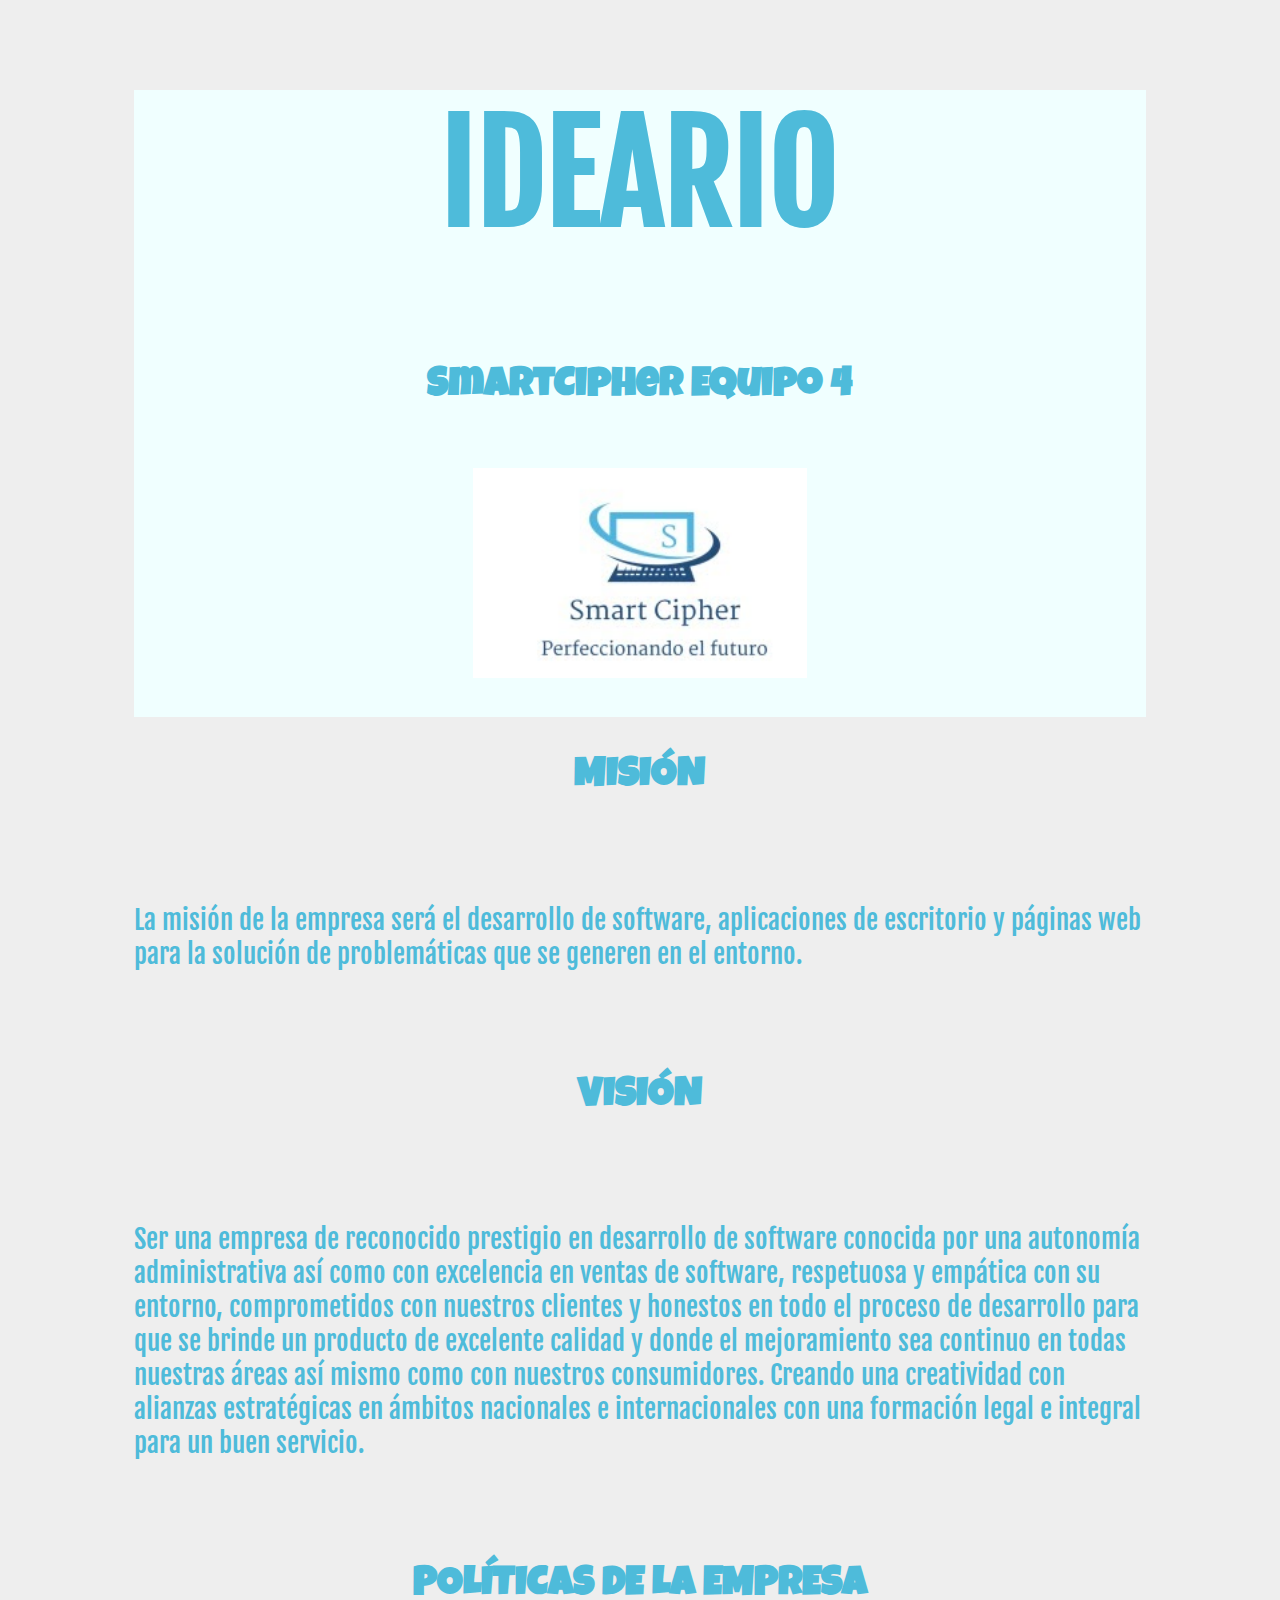
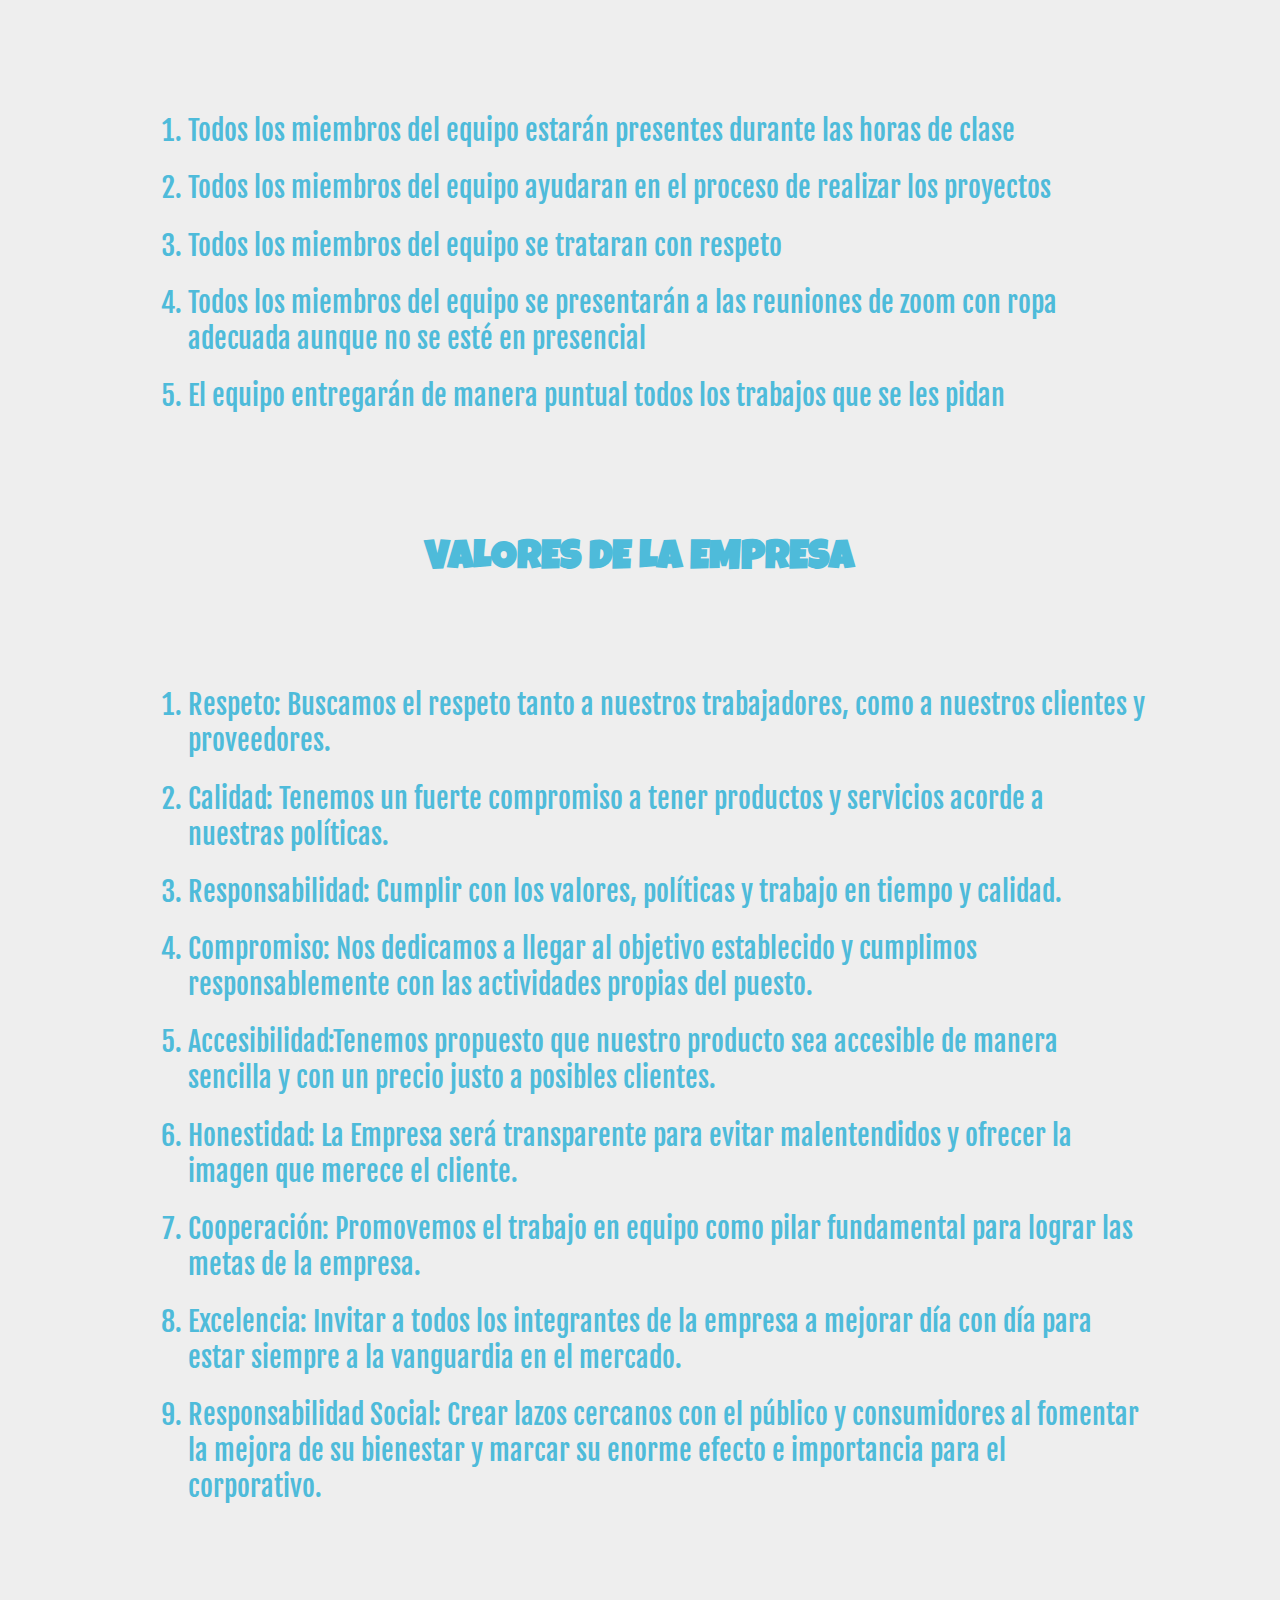
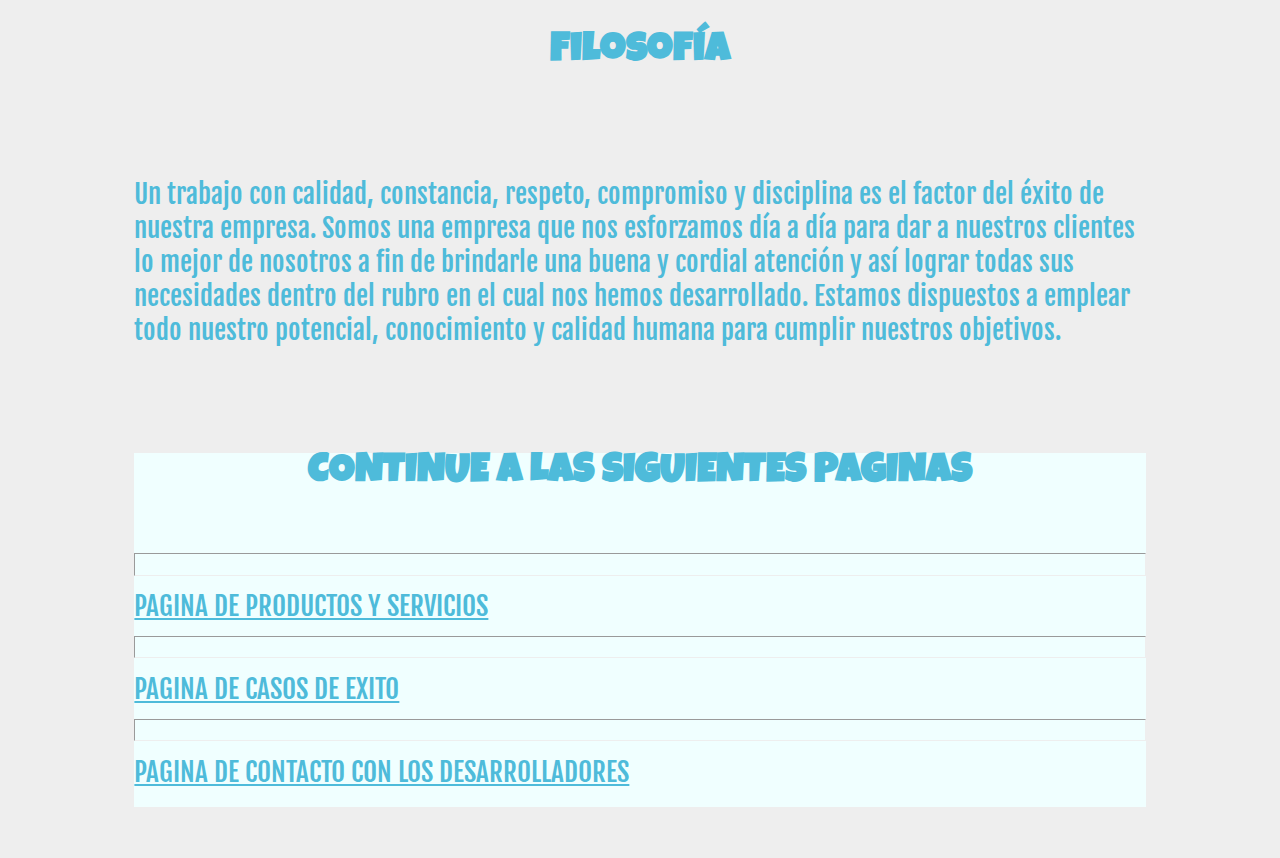
<file: index.html>
<!DOCTYPE html>
<html lang="en">
<head>
    <meta charset="UTF-8">
    <meta http-equiv="X-UA-Compatible" content="IE=edge">
    <meta name="viewport" content="width=device-width, initial-scale=
    <title>Ideario</title>
    
    <link rel="preconnect" href="https://fonts.gstatic.com">
<link href="https://fonts.googleapis.com/css2?family=Fjalla+One&display=swap" rel="stylesheet">
<link rel="preconnect" href="https://fonts.gstatic.com">
<link href="https://fonts.googleapis.com/css2?family=Luckiest+Guy&display=swap" rel="stylesheet">
    <link rel="stylesheet" href="CSS/estilos.css">
    <link rel="preconnect" href="https://fonts.gstatic.com">
    <link rel="icon" href="./img/SmartCypher.jpg">

</head>
<body>
    <div>
        <div class="main">
            <h1>IDEARIO</h1>
            <h3> SmartCipher Equipo 4 </h3>
            <img src="img/SmartCypher.jpg" name="SmartCypher" class="imgS">
        </div>
        <div>
            <h3>MISIÓN</h3>
        </div>
        <div>
            <p>La misión de la empresa será el desarrollo de software, aplicaciones de escritorio y páginas web para la solución de problemáticas que se generen en el entorno.</p>
        </div>
        <div>
            <h3>VISIÓN</h3>
        </div>
        <div>
            <p>Ser una empresa de reconocido prestigio en desarrollo de software conocida por una autonomía administrativa así como con excelencia en ventas de software, respetuosa y empática con su entorno,   comprometidos con nuestros clientes y honestos en todo el proceso de desarrollo para que se brinde un producto de excelente calidad y donde el mejoramiento sea continuo en todas nuestras áreas así mismo como con nuestros consumidores.
                Creando una creatividad con alianzas estratégicas en ámbitos nacionales e internacionales con una formación legal e integral para un buen servicio. </p>
        </div>
         <div>
            <h3>POLÍTICAS DE LA EMPRESA</h3>
        </div>
        <div>
            <ol>
                <li>Todos los miembros del equipo estarán presentes durante las horas de clase</li>
                <li>Todos los miembros del equipo ayudaran en el proceso de realizar los proyectos</li>
                <li>Todos los miembros del equipo se trataran con respeto </li>
                <li>Todos los miembros del equipo se presentarán a las reuniones de zoom con ropa adecuada aunque no se esté en presencial</li>
                <li>El equipo entregarán de manera puntual todos los trabajos que se les pidan </li>
            </ol>
        </div>
        <div>
            <h3>VALORES DE LA EMPRESA</h3>
        </div>
        <div>
            <ol>
                <li>Respeto: Buscamos el respeto tanto a nuestros trabajadores, como a nuestros clientes y proveedores.</li>
                <li>Calidad: Tenemos un fuerte compromiso a tener productos y servicios acorde a nuestras políticas.</li>
                <li>Responsabilidad: Cumplir con los valores, políticas y trabajo en tiempo y calidad.</li>
                <li>Compromiso: Nos dedicamos a llegar al objetivo establecido y cumplimos responsablemente con las actividades propias del puesto.</li>
                <li>Accesibilidad:Tenemos propuesto que nuestro producto sea accesible de manera sencilla y con un precio justo a posibles clientes. </li>
                <li>Honestidad: La Empresa será transparente para evitar malentendidos y ofrecer la imagen que merece el cliente.</li>
                <li>Cooperación: Promovemos el trabajo en equipo como pilar fundamental para lograr las metas de la empresa.</li>
                <li>Excelencia: Invitar a todos los integrantes de la empresa a mejorar día con día para estar siempre a la vanguardia en el mercado.</li>
                <li>Responsabilidad Social: Crear lazos cercanos con el público y consumidores al fomentar la mejora de su bienestar y marcar su enorme efecto e importancia para el corporativo.</li>
            </ol>
        </div>
        <div>
            <h3>Filosofía</h3>
        </div>
        <div>
            <p>Un trabajo con calidad,  constancia, respeto, compromiso y disciplina es el factor del éxito de nuestra empresa. Somos una empresa que nos esforzamos día a día para dar a nuestros clientes lo mejor de nosotros a fin de brindarle una buena y cordial atención y así lograr todas sus necesidades dentro del rubro en el cual nos hemos desarrollado. Estamos dispuestos a emplear todo nuestro potencial, conocimiento y calidad humana para cumplir nuestros objetivos.</p>
        </div>
        <article class="main">
            <h3>CONTINUE A LAS SIGUIENTES PAGINAS</h3>
            <hr>
            <a href="ProductosServicios.html">PAGINA DE PRODUCTOS Y SERVICIOS</a>
            <hr>
            <a href="CasosExito.html">PAGINA DE CASOS DE EXITO</a>
            <hr>
            <a href="Contacto.html">PAGINA DE CONTACTO CON LOS DESARROLLADORES</a>

        </article>
</body>
</html>
</file>
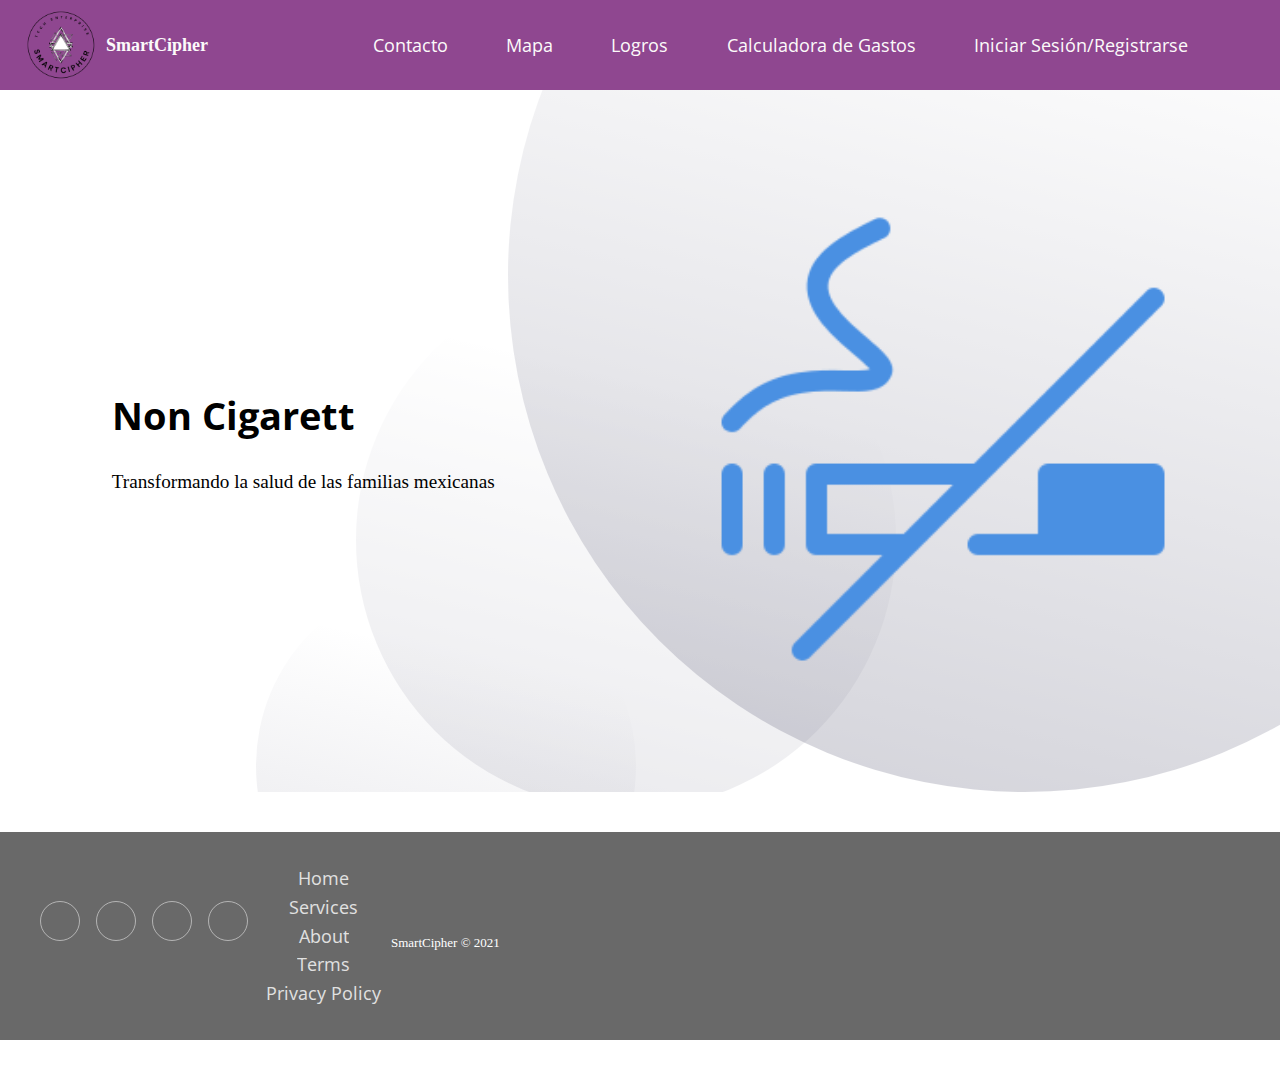
<file: SmartCipher-master/index.html>
<!DOCTYPE html>
<html lang="en">
<head>
    <meta name="viewport" content="width=device-width, initial-scale=1.0">
    <meta http-equiv="X-UA-Compatible" content="ie=edge">
    <meta charset="UTF-8">
    <title>No Al Humo</title>
    <link rel="preconnect" href="https://fonts.gstatic.com">
    <link href="https://fonts.googleapis.com/css2?family=Open+Sans:wght@400;600;700&display=swap" rel="stylesheet">
    <link rel="stylesheet" href="CSS/style.css">
</head>
<body>
<nav>
    <div class="logo">
        <img src="img/logo2.png" alt="Logo">
        <p class="logotext">
            SmartCipher
        </p>
    </div>
    <ul>
        <li><a href="contacto.html">Contacto</a></li>
        <li><a href="Mapa.html">Mapa</a></li>
        <li><a href="#">Logros</a></li>
        <li><a href="calculadora.html">Calculadora de Gastos</a></li>
        <li><a href="sesión.html">Iniciar Sesión/Registrarse</a></li>
    </ul>
</nav>
<main>
    <section class="presentation">
        <div class="introduction">
            <div class="intro-text">
                <h1>Non Cigarett</h1>
                <p>Transformando la salud de las familias mexicanas</p>
            </div>
        </div>
        <div class="cover">
            <img src="img/no-smoking.png" alt="doge">
        </div>
    </section>
</main>
<img class="big-circle" src="img/big-eclipse.svg" alt="">
<img class="medium-circle" src="img/mid-eclipse.svg" alt="">
<img class="small-circle" src="img/small-eclipse.svg" alt="">
<div class="footer-basic">
    <footer>
        <div class="social"><a href="#"><i class="icon ion-social-instagram"></i></a><a href="#"><i class="icon ion-social-snapchat"></i></a><a href="#"><i class="icon ion-social-twitter"></i></a><a href="#"><i class="icon ion-social-facebook"></i></a></div>
        <ul class="list-inline">
            <li class="list-inline-item"><a href="#">Home</a></li>
            <li class="list-inline-item"><a href="#">Services</a></li>
            <li class="list-inline-item"><a href="#">About</a></li>
            <li class="list-inline-item"><a href="#">Terms</a></li>
            <li class="list-inline-item"><a href="#">Privacy Policy</a></li>
        </ul>
        <p class="copyright">SmartCipher © 2021</p>
    </footer>
</div>
<script src="https://cdnjs.cloudflare.com/ajax/libs/jquery/3.2.1/jquery.min.js"></script>
<script src="https://cdnjs.cloudflare.com/ajax/libs/twitter-bootstrap/4.1.3/js/bootstrap.bundle.min.js"></script>
</body>
</html>
</file>
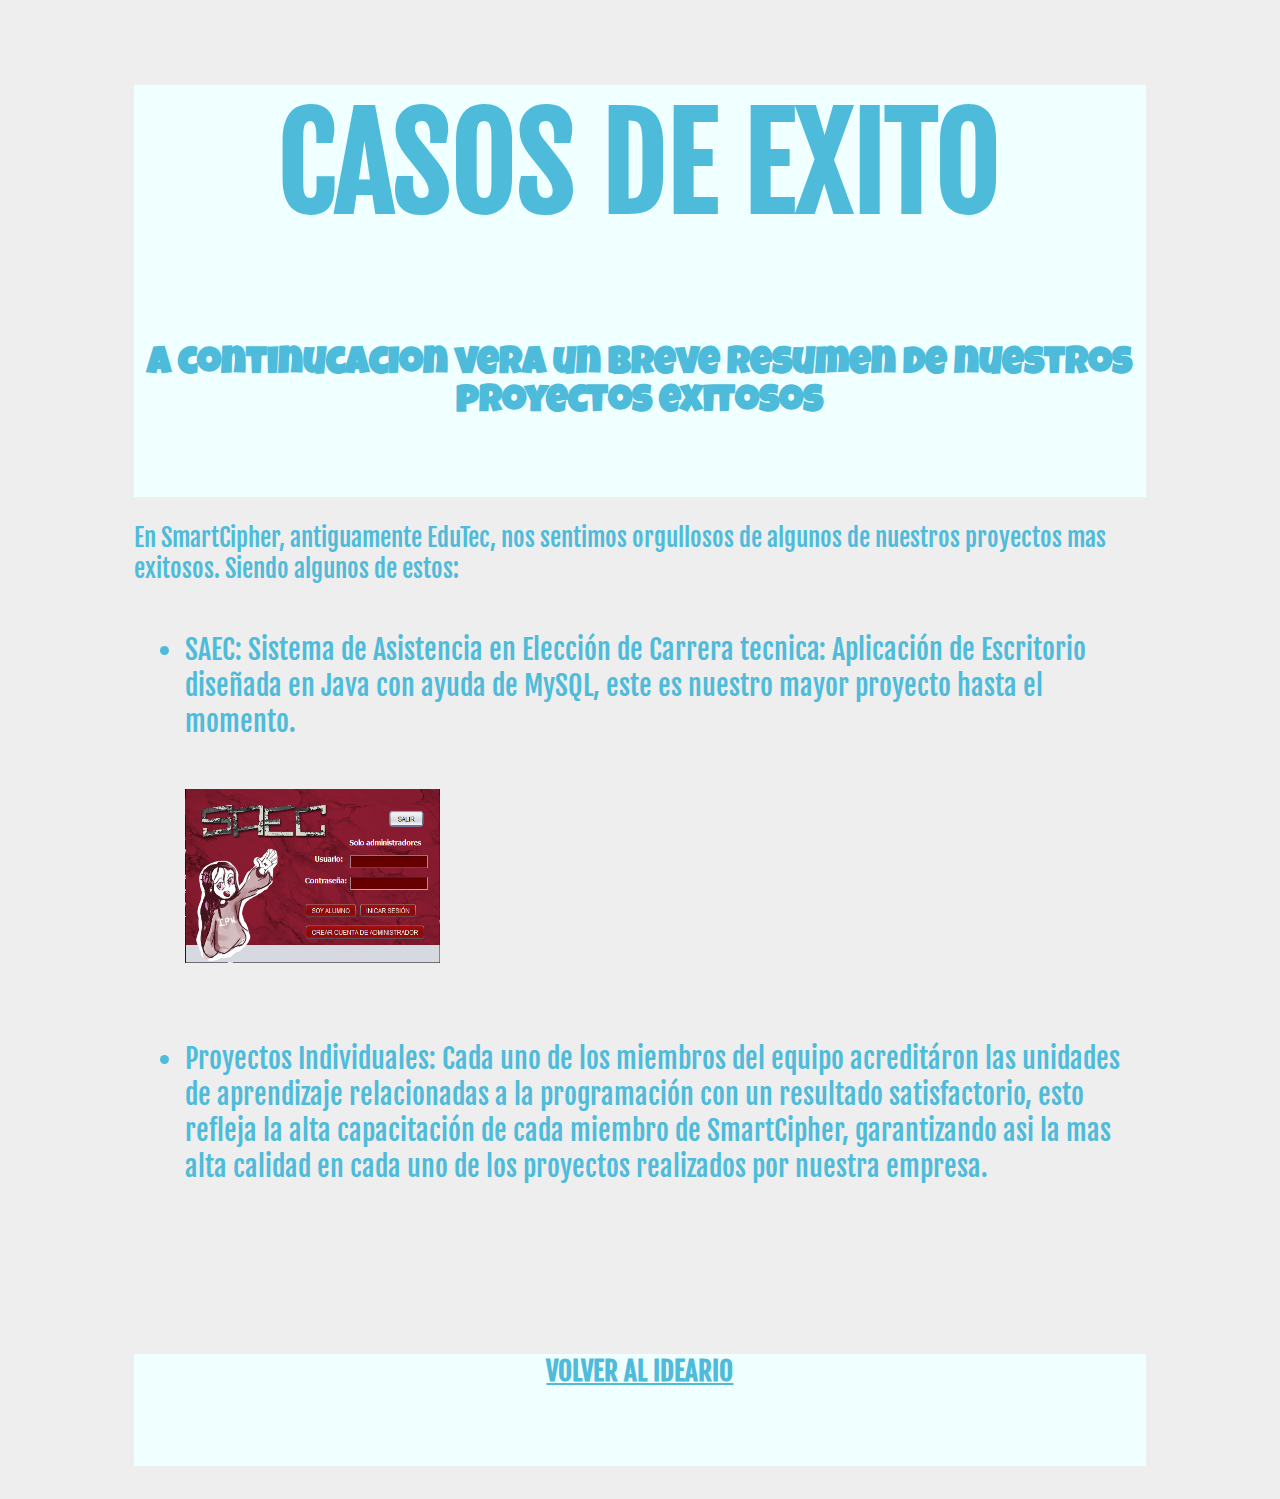
<file: CasosExito.html>
<!DOCTYPE html>
<html lang="en">
<head>
    <meta charset="UTF-8">
    <meta http-equiv="X-UA-Compatible" content="IE=edge">
    <meta name="viewport" content="width=device-width, initial-scale=1.0">
    <title>Casos de Exito</title>
    <link rel="preconnect" href="https://fonts.gstatic.com">
<link href="https://fonts.googleapis.com/css2?family=Luckiest+Guy&display=swap" rel="stylesheet">
    <link href="https://fonts.googleapis.com/css2?family=Fjalla+One&display=swap" rel="stylesheet">
    <link rel="preconnect" href="https://fonts.gstatic.com">
<link href="https://fonts.googleapis.com/css2?family=Fjalla+One&display=swap" rel="stylesheet">
    <link rel="stylesheet" href="CSS/estilos.css">
    <link rel="icon" href="./img/SmartCypher.jpg">
</head>
<body>
    <header class="main">
        <h1> CASOS DE EXITO</h1>
        <h3> A continucacion vera un breve resumen de nuestros proyectos exitosos</h3>
    </header>

    <div>
        <p>En SmartCipher, antiguamente EduTec, nos sentimos orgullosos de algunos de nuestros proyectos mas exitosos.
         Siendo algunos de estos:
        </p> 
         <ul>
             <li>
                 <p>
                     SAEC: Sistema de Asistencia en Elección de Carrera tecnica: Aplicación de Escritorio
                     diseñada en Java con ayuda de MySQL, este es nuestro mayor proyecto hasta el momento.
                 </p>
                 <img src="img/yei.PNG" name="SAEC" width="180" height="123">
             </li>
             <li>
                 <p>
                     Proyectos  Individuales: Cada uno de los miembros del equipo acreditáron las unidades de
                     aprendizaje relacionadas a la programación con un resultado satisfactorio, esto
                     refleja la alta capacitación de cada miembro de SmartCipher, garantizando asi
                     la mas alta calidad en cada uno de los proyectos realizados por nuestra empresa.
                 </p>
             </li>
         </ul>
     </div>
     <article class="main">
        <h3> <a href="index.html">VOLVER AL IDEARIO</a></h3>
     </article>
    
</body>
</html>
</file>
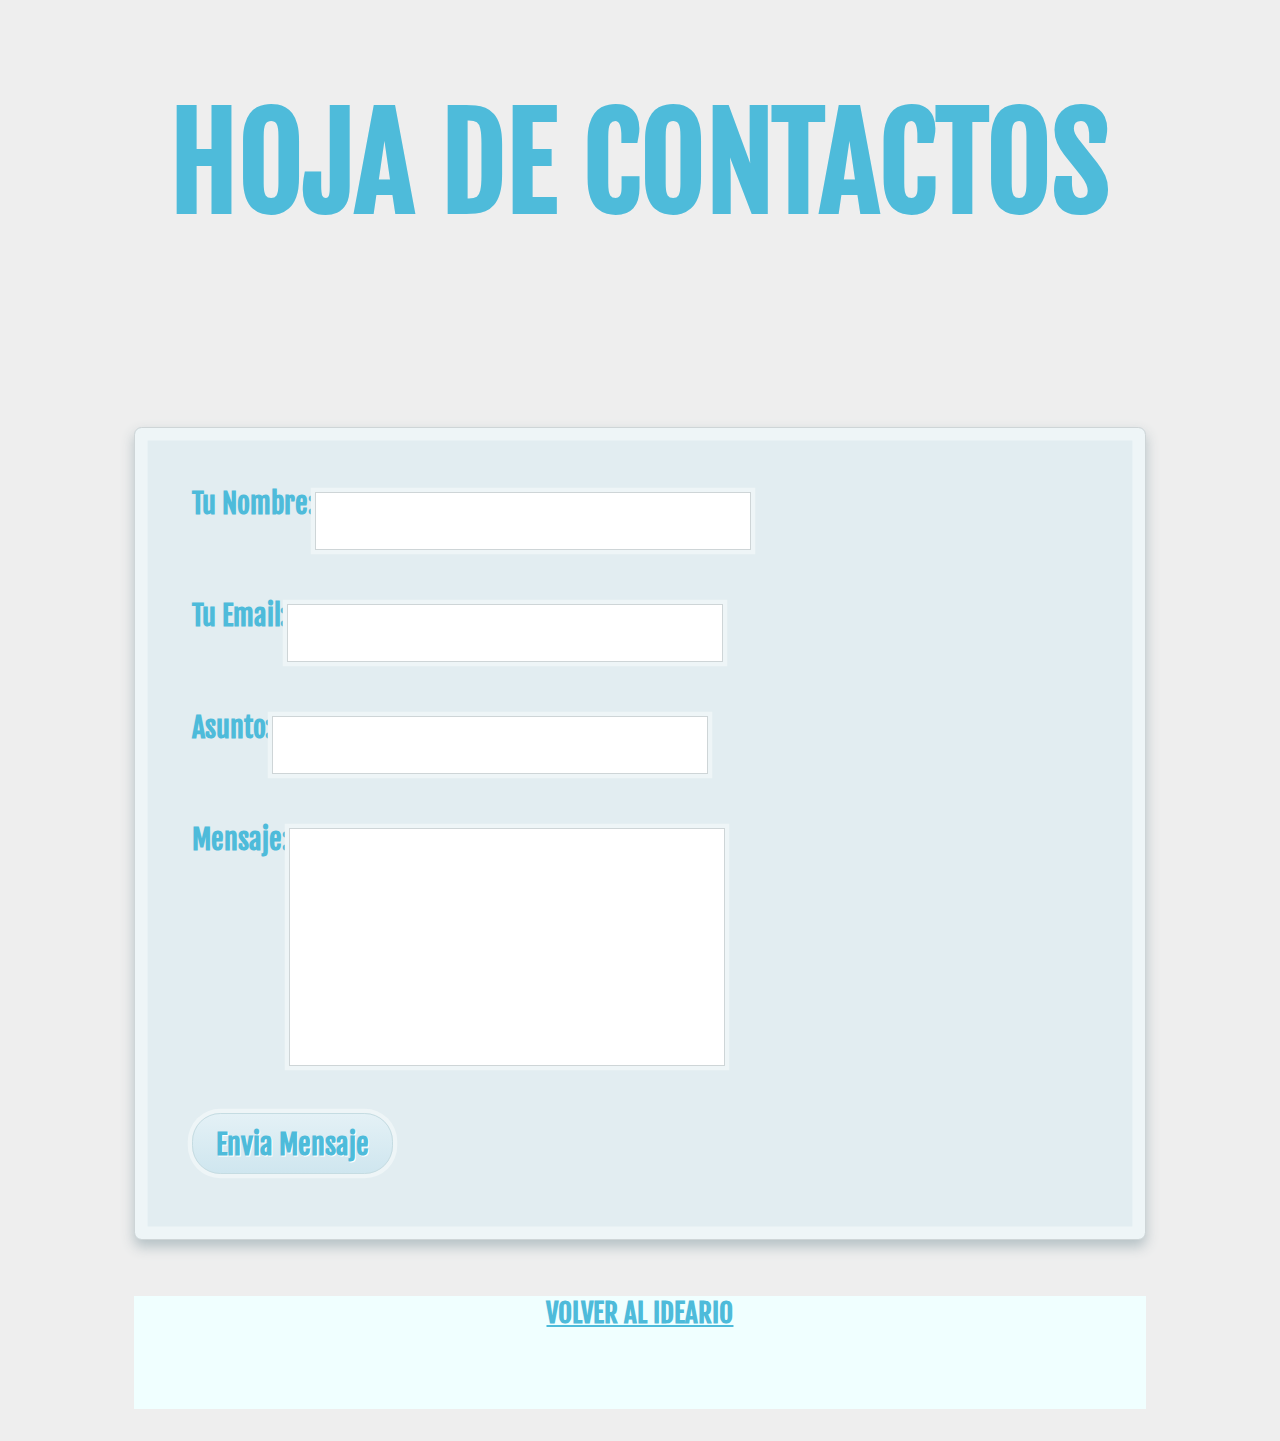
<file: Contacto.html>
<!DOCTYPE html>
<html lang="en">
<head>
    <meta charset="UTF-8">
    <meta http-equiv="X-UA-Compatible" content="IE=edge">
    <meta name="viewport" content="width=device-width, initial-scale=1.0">
    <title>Hoja de Contactos</title>
    <link rel="preconnect" href="https://fonts.gstatic.com">
<link href="https://fonts.googleapis.com/css2?family=Luckiest+Guy&display=swap" rel="stylesheet">
    <link href="https://fonts.googleapis.com/css2?family=Fjalla+One&display=swap" rel="stylesheet">
    <link rel="preconnect" href="https://fonts.gstatic.com">
<link href="https://fonts.googleapis.com/css2?family=Fjalla+One&display=swap" rel="stylesheet">
    <link rel="stylesheet" href="CSS/estilos.css">
    <link rel="icon" href="./img/SmartCypher.jpg">
</head>
<body>
    
    <div >
        <h1> HOJA DE CONTACTOS</h1>
    </div>
    <div>
        <form method="GET" name="contacto" onsubmit="return validar(this)" class='contacto'  action="Contacto.html" >
            <div><label>Tu Nombre:</label><input type='text' value='' name="nombre" ></div>
            <div><label>Tu Email:</label><input type='text' value='' name="email"></div>
            <div><label>Asunto:</label><input type='text' value='' name="asunto"></div>
            <div><label>Mensaje:</label><textarea rows='6'></textarea></div>
            <div><input type='submit' value='Envia Mensaje' name="enviar"></div>
        </form>
    </div>
    <article class="main">
        <h3> <a href="index.html">VOLVER AL IDEARIO</a></h3>
     </article>
    
</body>
</html>
</file>
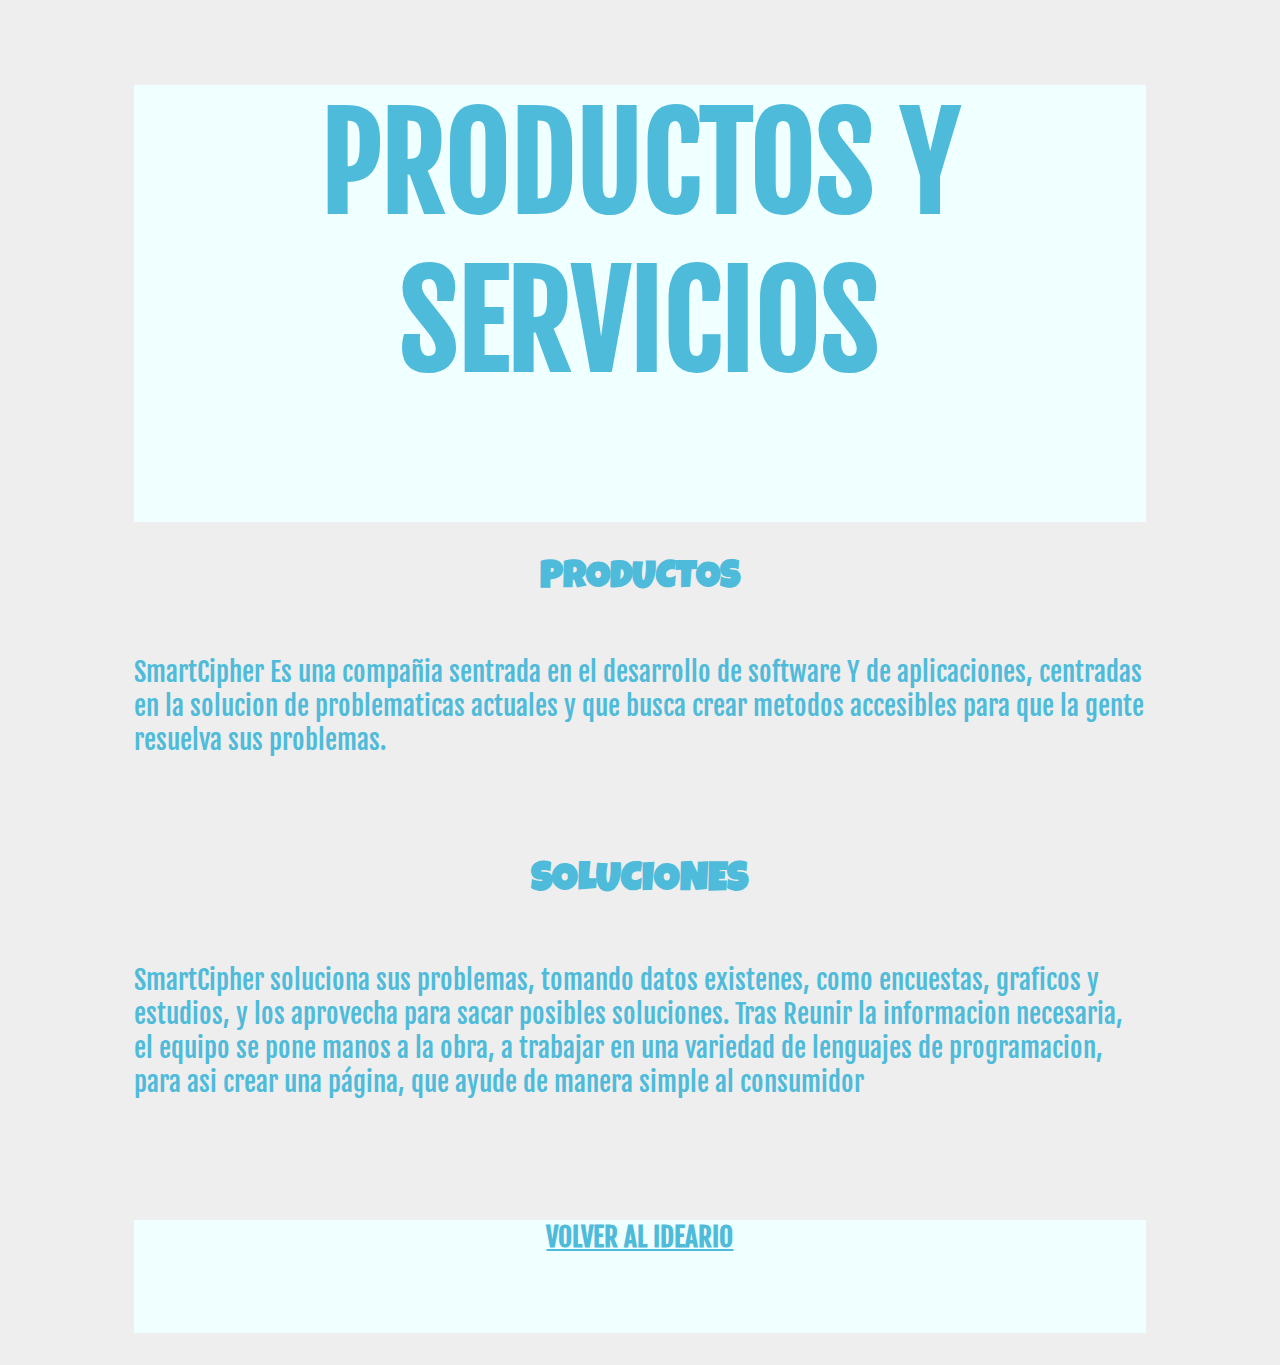
<file: ProductosServicios.html>
<!DOCTYPE html>
<html lang="en">
<head>
    <meta charset="UTF-8">
    <meta http-equiv="X-UA-Compatible" content="IE=edge">
    <meta name="viewport" content="width=device-width, initial-scale=1.0">
    <title>Productos y Servicios</title>
    <link href="https://fonts.googleapis.com/css2?family=Fjalla+One&display=swap" rel="stylesheet">
    <link rel="preconnect" href="https://fonts.gstatic.com">
<link href="https://fonts.googleapis.com/css2?family=Luckiest+Guy&display=swap" rel="stylesheet">
    <link rel="preconnect" href="https://fonts.gstatic.com">
<link href="https://fonts.googleapis.com/css2?family=Fjalla+One&display=swap" rel="stylesheet">  
    <link rel="stylesheet" href="CSS/estilos.css">
    <link rel="icon" href="./img/SmartCypher.jpg">
</head>
<body>
    <header class="main">
        <h1> PRODUCTOS Y SERVICIOS</h1>
        
        
    </header>
    <div>
        <h3>PRODUCTOS</h3>
        <div><p>SmartCipher Es una compañia sentrada en el desarrollo de software Y
            de aplicaciones, centradas en la solucion de problematicas actuales y 
            que busca crear metodos accesibles para que la gente resuelva sus problemas.            
        </p></div>

        <div>
            <h3>SOLUCIONES</h3>
            <P> SmartCipher soluciona sus problemas, tomando datos existenes, como encuestas,
                graficos y estudios, y los aprovecha para sacar posibles soluciones.

                Tras Reunir la informacion necesaria, el equipo se pone manos a la obra, a trabajar en 
                una variedad de lenguajes de programacion, para asi crear una página, que ayude de manera
                simple al consumidor
            </P>
        </div>
    </div>
    <article class="main">
        <h3> <a href="index.html">VOLVER AL IDEARIO</a></h3>
     </article>
</body>
</html>
</file>
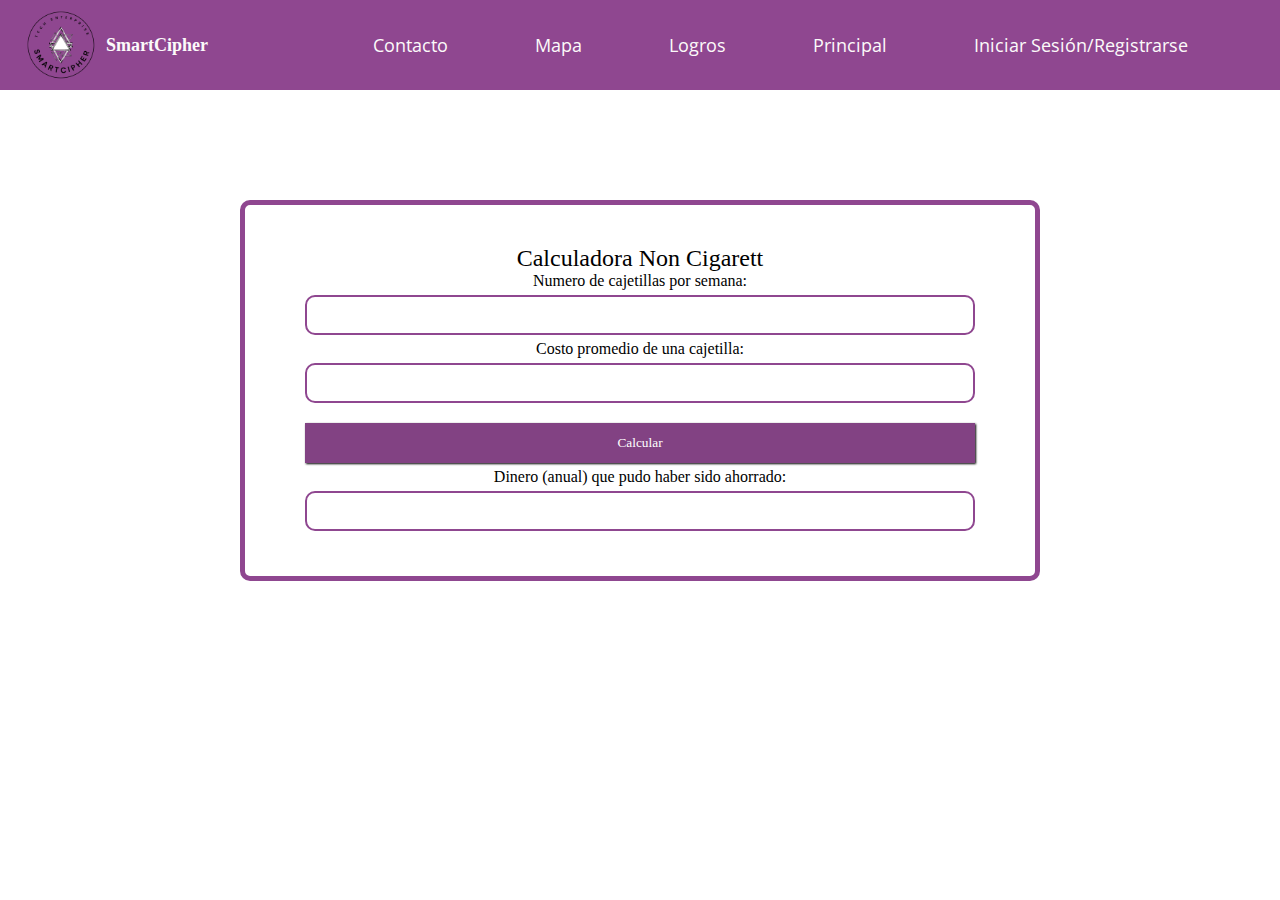
<file: SmartCipher-master/calculadora.html>
<!DOCTYPE html>
<html lang="en">
<head>
    <meta name="viewport" content="width=device-width, initial-scale=1.0">
    <meta http-equiv="X-UA-Compatible" content="ie=edge">
    <meta charset="UTF-8">
    <title>No Al Humo</title>
    <link rel="preconnect" href="https://fonts.gstatic.com">
    <link href="https://fonts.googleapis.com/css2?family=Open+Sans:wght@400;600;700&display=swap" rel="stylesheet">
    <link rel="stylesheet" href="CSS/style.css">
</head>
<body>
<nav>
    <div class="logo">
        <img src="img/logo2.png" alt="Logo">
        <p class="logotext">
            SmartCipher
        </p>
    </div>
    <ul>
        <li><a href="contacto.html">Contacto</a></li>
        <li><a href="Mapa.html">Mapa</a></li>
        <li><a href="#">Logros</a></li>
        <li><a href="index.html">Principal</a></li>
        <li><a href="sesión.html">Iniciar Sesión/Registrarse</a></li>
    </ul>
</nav>
<main>
    
        <div class="info">
            <div class="titulo">Calculadora Non Cigarett</div>
            <p>Numero de cajetillas por semana: <input type="text" id="nombre"></p>
            <p>Costo promedio de una cajetilla: <input type="text" id="AP"></p>
            <button id="boton" onclick="enviar()">Calcular</button>
            <p>Dinero (anual) que pudo haber sido ahorrado: <input type="text" id="AM"></p>
            <p id="salida"></p>
        </div>
    
</main>
</body>
</html>
</file>
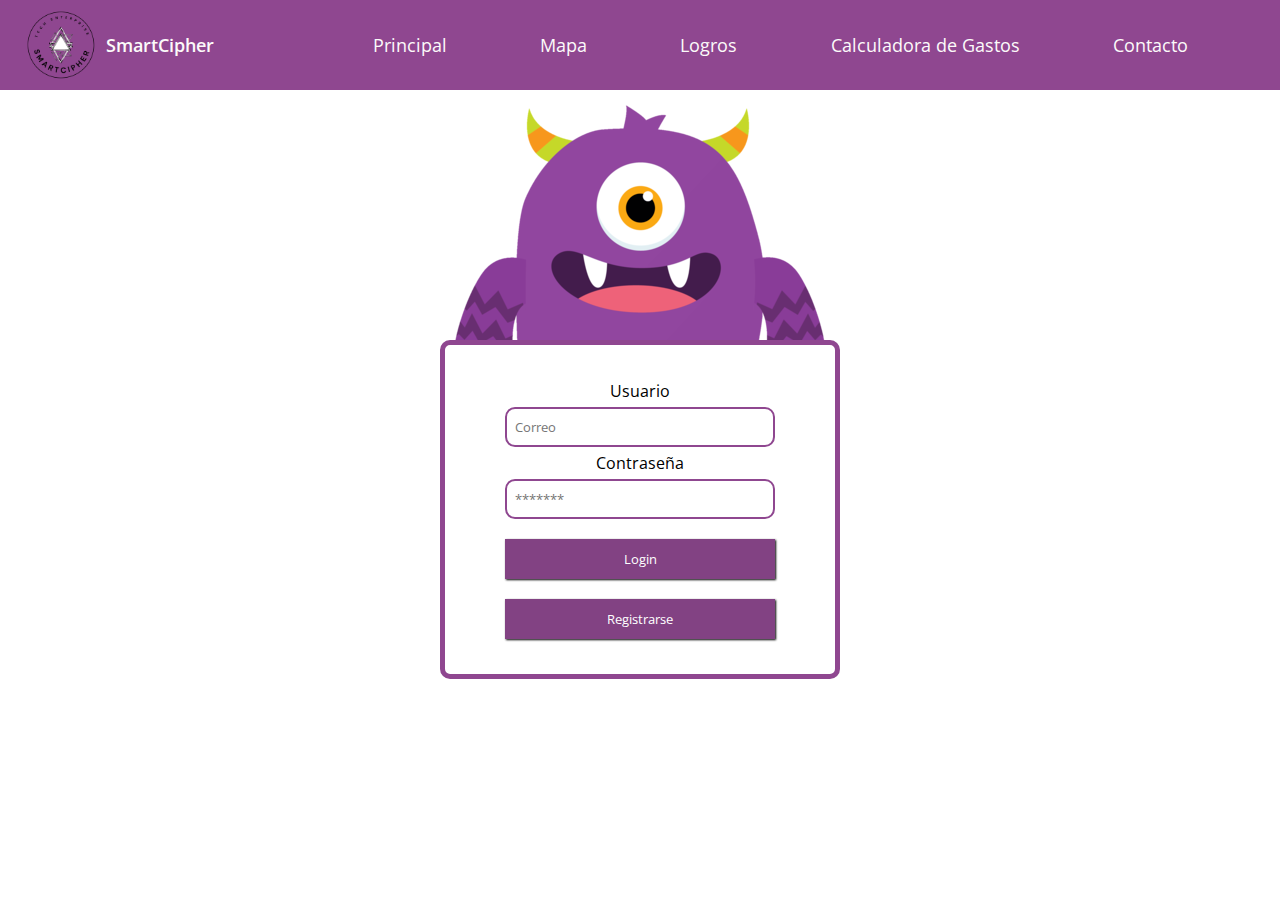
<file: SmartCipher-master/sesión.html>
<!DOCTYPE html>
<html lang="en">
<head>
  <meta charset="UTF-8">
  <meta http-equiv="X-UA-Compatible" content="IE=edge">
  <meta name="viewport" content="width=device-width, initial-scale=1.0">
  <link rel="stylesheet" href="CSS/estilos.css">
  <title>Login animado monster</title>
</head>
<body>
  <nav>
    <div class="logo">
        <img src="img/logo2.png" alt="Logo">
        <p class="logotext">
            SmartCipher
        </p>
    </div>
    <ul>
        <li><a href="index.html">Principal</a></li>
        <li><a href="Mapa.html">Mapa</a></li>
        <li><a href="#">Logros</a></li>
        <li><a href="calculadora.html">Calculadora de Gastos</a></li>
        <li><a href="contacto.html">Contacto</a></li>
    </ul>
</nav>
<div class="login">
  <img src="img/idle/1.png" id="monster" alt="" alin>
  
  <form class="formulario">
    <label>Usuario</label>
    <input type="text" id="input-usuario" placeholder="Correo" autocomplete="off">
    <label>Contraseña</label>
    <input type="password" id="input-clave" placeholder="*******">
    <button type="submit">Login</button>
    <button type="submit">Registrarse</button>
  </form>
</div>
<script src="JS/javascript.js"></script>
</body>
</html>
</file>
<file: CSS/estilos.css>
*{
    font-family: 'Fjalla One', sans-serif;
    font-size: 20px;
    color: #4ebbda;
    padding-bottom: 15px;
    zoom: 106%;
}
body{
    width: 900px;
    margin: auto;
    background-color: #eeeeee;
    
}

.main{
    background-color:azure;
}

.contacto{
    border: 1px solid #CED5D7;
    border-radius: 6px;
    padding: 45px 45px 20px;
    margin-top: 50px;
    background-color: rgb(226, 237, 241);
    box-shadow: 0px 5px 10px #B5C1C5, 0 0 0 10px #EEF5F7 inset;
}
.contacto label{
    display: flex;
    font-weight: bold;
}
.contacto div{
    margin-bottom: 15px;
    display: flex;
}
.contacto input[type='text'], .contacto textarea{
    padding: 7px 6px;
    width: 294px;
    border: 1px solid #CED5D7;
    resize: none;
    box-shadow:0 0 0 3px #EEF5F7;
    margin: 5px 0;
    
}
.contacto input[type='text']:focus, .contacto textarea:focus{
    outline: none;
    box-shadow:0 0 0 3px #dde9ec;
    
}
.contacto input[type='submit']{
    border: 1px solid #c5dce2;
    box-shadow:0 0 0 3px #EEF5F7;
    padding: 8px 16px;
    border-radius: 20px;
    font-weight: bold;
    text-shadow: 1px 1px 0px white;
    
    background: #e4f1f6;
    background: -moz-linear-gradient(top, #e4f1f6 0%, #cfe6ef 100%);
    background: -webkit-linear-gradient(top, #e4f1f6 0%,#cfe6ef 100%);
}
.contacto input[type='submit']:hover{
    background: #edfcff;
    background: -moz-linear-gradient(top, #edfcff 0%, #cfe6ef 100%);
    background: -webkit-linear-gradient(top, #edfcff 0%,#cfe6ef 100%);
    display: flex;
}
.contacto input[type='submit']:active{
    background: #cfe6ef;
    background: -moz-linear-gradient(top, #cfe6ef 0%, #edfcff 100%);
    background: -webkit-linear-gradient(top, #cfe6ef 0%,#edfcff 100%);
    
}

h1{
    text-align: center;
    font-family: 'Fjalla One', sans-serif;
    align-items: center;
    font-size: 100px;
}

h3{
    text-align: center;
    font-family: 'Luckiest Guy', cursive;
    font-size: 30px;
}

.imgS{
    display:block;
    margin:auto;
}
</file>
<file: SmartCipher-master/CSS/style.css>
@import url('https://fonts.googleapis.com/css2?family=Open+Sans:wght@400;600;700&display=swap');

*{
    margin: 0;
    padding: 0;
    box-sizing: border-box;
    font-family: 'Open Sans', sans-serif;
}
body{
    height: 100vh;
}

nav{
    padding-left: 1rem;
    padding-right: 2rem;
    width: 100%;
    display: flex;
    flex-direction: row;
    background: #8f4790;
    color: #fcfafa;
    height: 90px;
}
.login{
    background: #000;
    width: 30%;
    color: black;
    padding: 33px;
    min-height: 250px;
    border-radius: 22px;
}

nav ul{
    float: left;
    margin-left: 10%;
    width: 80%;
    list-style: none;
    margin-right: 40px;
    position: relative;
    display: flex;
    align-items: center;
    justify-content: space-between;
}

nav ul li{
    display: inline-block;
    margin: 0 5px;
}

nav ul li a{
    text-decoration: none;
    color: #fcfafa;
    line-height: 70px;
    font-size: 18px;
    padding: 8px 15px;
}

nav ul li a:hover{
    color: cyan;
    border-radius: 5px;
    box-shadow: 0 0 5px #33ffff,
    0 0 5px #66ffff;
}

.logo{
    flex-wrap: wrap;
    width: 20%;
    font-size: large;
    font-weight: 600;
    display: flex;
    flex-direction: row;
    align-items: center;
}

nav .logo img{
    height: 100%;
}

/*
cuerpo
 */

main{
    width: 100%;
    height: 78%;
    display: flex;
    flex-wrap: wrap;
}

main section{
    display: flex;
    align-items: center;
    flex-direction: row;
    justify-content: space-around;
    width: 100%;
    height: 100%;
}

.intro-text{
    height: 15vh;
    font-size: larger;
    display: flex;
    justify-content: space-around;
    flex-direction: column;
}

.cover img{
    height: 50vh;
}

.big-circle{
    position: absolute;
    top: 0;
    right: 0;
    z-index: -2;
    opacity: 0.5;
    height: 88%;
}

.medium-circle{
    position: absolute;
    top: 30%;
    right: 30%;
    z-index: -2;
    height: 60%;
    opacity: 0.4;
}

.small-circle{
    position: absolute;
    bottom: 0;
    left: 20%;
    z-index: -2;
}

/*
footer
 */

footer{
    width: 100%;
    height: 10%;
    background: dimgray;
    display: flex;
    align-items: center;
    padding: 2rem;
}

footer .socials i{
    height: 30px;
    width: 30px;
}

@media screen and (max-width:1024px){
    *{
        display: none;
    }
}

.contacto{
    padding-top: 300px;
}


/*
si se buguea borra aqui
 */
button{
    font-family: 'Poppins', sans-serif;
}



.big-circle{
    position: absolute;
    top: 0;
    right: 0;
    z-index: -1;
    opacity: 0.5;
    height: 88%;
}

.medium-circle{
    position: absolute;
    top: 30%;
    right: 30%;
    z-index: -1;
    height: 60%;
    opacity: 0.4;
}

.small-circle{
    position: absolute;
    bottom: 0;
    left: 20%;
    z-index: -1;
}

.saec{
    padding: 1rem;
    background: rgba(34, 30 ,2, 0.088);
    border: solid rgba(34, 30 ,2, 0.088);
    margin-top: 5rem;
    height: 300px;
    margin-right: 5%;
    margin-left: 5%;
    width: 90%;
    display: flex;
    flex-direction: row;
}


.cover_saec img{
    height: 100%;
    width: 90%;
    filter: drop-shadow(0px 5px 3px #000000);
}

.titulo{
    font-family: Cursive;
    font-size: x-large;
     
}
p{
    font-family: Cursive;  
}
button{
    font-family: Cursive;
}

.desc{
    color: #585772;
    font-weight: 500;
    font-size: 20px;
}

.info{
    width: 800px;
    position: absolute;
    background-color: #fff;
    border: 5px solid #8f4790;
    border-radius: 10px;
    padding: 40px 60px;
    top: 200px;
    left: 50%;
    transform: translate(-50%);
    text-align: center;
}
.info textarea{
    
    width: 100%;
    
}
.info input,label,button{
    display: block;
    width: 100%;
    margin: 5px 0;
}
.info input,textarea{
    height: 40px;
    border: 2px solid #8f4790;
    border-radius: 10px;
    padding: 0 8px;
}
.info button{
    margin-top: 20px;
    cursor: pointer;
    border: none;
    height: 40px;
    background-color: #824283;
    box-shadow: 1px 1px 2px #000;
    color: #fff;
}
.footer-basic {
    padding:40px 0;
    background-color:#ffffff;
    color:#ffffff;
    align:center ;
  }
  
  .footer-basic ul {
    padding:0;
    list-style:none;
    text-align:center;
    font-size:18px;
    line-height:1.6;
    margin-bottom:0;
  }
  
  .footer-basic li {
    padding:0 10px;
  }
  
  .footer-basic ul a {
    color:inherit;
    text-decoration:none;
    opacity:0.8;
  }
  
  .footer-basic ul a:hover {
    opacity:1;
  }
  
  .footer-basic .social {
    text-align:center;
    padding-bottom:25px;
  }
  
  .footer-basic .social > a {
    font-size:24px;
    width:40px;
    height:40px;
    line-height:40px;
    display:inline-block;
    text-align:center;
    border-radius:50%;
    border:1px solid #ccc;
    margin:0 8px;
    color:white;
    opacity:0.75;
  }
  
  .footer-basic .social > a:hover {
    opacity:0.9;
  }
  
  .footer-basic .copyright {
    margin-top:15px;
    align:center;
    text-align:center;
    font-size:13px;
    color:rgb(255, 255, 255);
    margin-bottom:0;
  }
</file>
<file: SmartCipher-master/CSS/estilos.css>
@import url('https://fonts.googleapis.com/css2?family=Open+Sans:wght@400;600;700&display=swap');*{
    margin: 0;
    padding: 0;
    box-sizing: border-box;
    font-family: 'Open Sans', sans-serif;
}

body{
    height: 100vh;
    background-color: #fff;
    display: flex;
    justify-content: center;
    
}
nav{
    padding-left: 1rem;
    padding-right: 2rem;
    width: 100%;
    display: flex;
    flex-direction: row;
    background: #8f4790;
    color: #fcfafa;
    height: 90px;
}
nav ul{
    float: left;
    margin-left: 10%;
    width: 80%;
    list-style: none;
    margin-right: 40px;
    position: relative;
    display: flex;
    align-items: center;
    justify-content: space-between;
}

nav ul li{
    display: inline-block;
    margin: 0 5px;
}

nav ul li a{
    text-decoration: none;
    color: #fcfafa;
    line-height: 70px;
    font-size: 18px;
    padding: 8px 15px;
}

nav ul li a:hover{
    color: cyan;
    border-radius: 5px;
    box-shadow: 0 0 5px #33ffff,
    0 0 5px #66ffff;
}
.logo{
    flex-wrap: wrap;
    width: 20%;
    font-size: large;
    font-weight: 600;
    display: flex;
    flex-direction: row;
    align-items: center;
}
nav .logo img{
    height: 100%;
}
.login{
    top: 90px;
    position: absolute;
}
.formulario{
    width: 400px;
    position: absolute;
    background-color: #fff;
    border: 5px solid #8f4790;
    border-radius: 10px;
    padding: 30px 60px;
    top: 250px;
    left: 50%;
    transform: translate(-50%);
    text-align: center;
}
.formulario input,label,button{
    display: block;
    width: 100%;
    margin: 5px 0;
}
.formulario input{
    height: 40px;
    border: 2px solid #8f4790;
    border-radius: 10px;
    padding: 0 8px;
}
.formulario button{
    margin-top: 20px;
    cursor: pointer;
    border: none;
    height: 40px;
    background-color: #824283;
    box-shadow: 1px 1px 2px #000;
    color: #fff;
}
.formulario button:hover{
    background-color: #8f4790;
}
</file>
